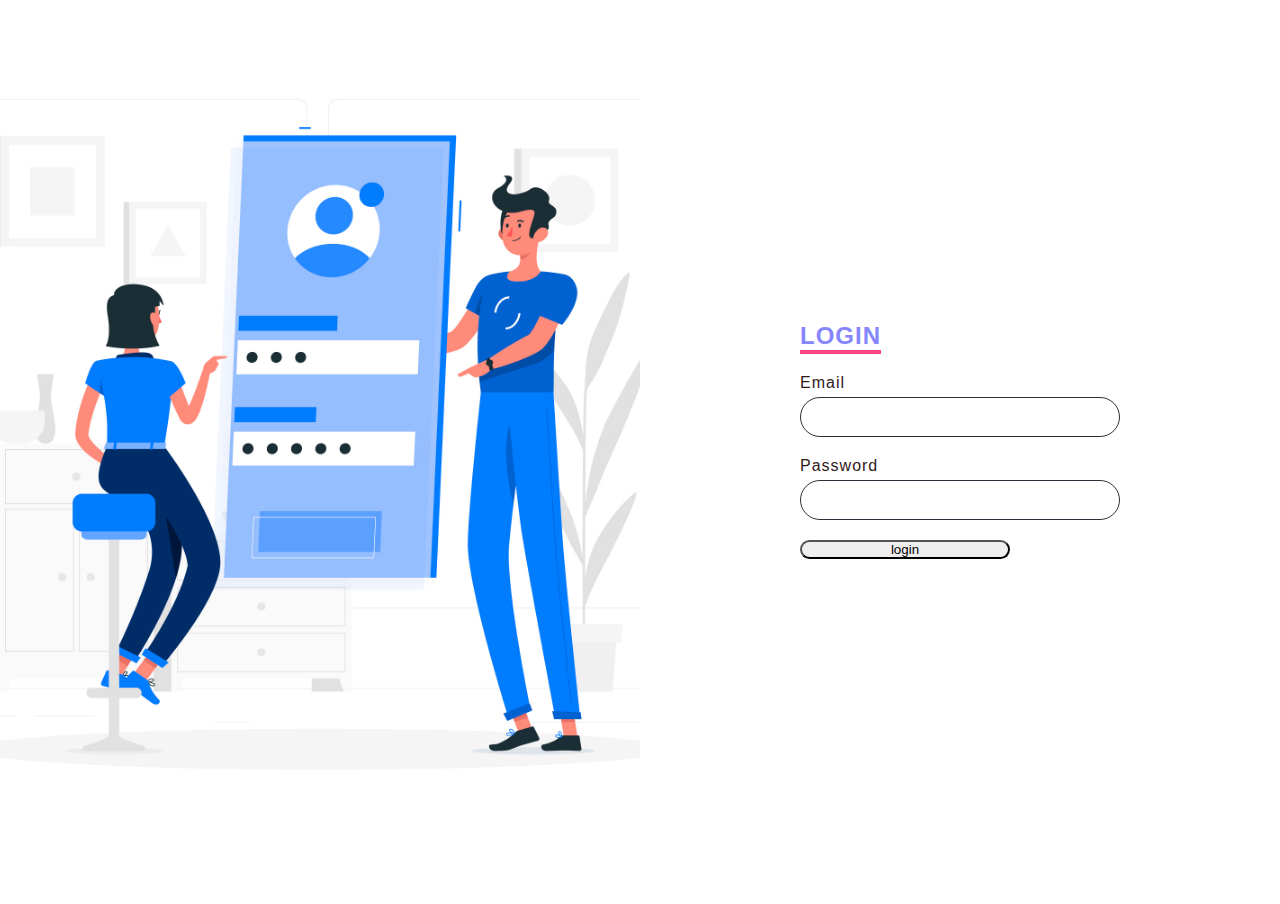
<file: html/login.html>
<!DOCTYPE html>
<html lang="en">
<head>
    <meta charset="UTF-8">
    <meta http-equiv="X-UA-Compatible" content="IE=edge">
    <meta name="viewport" content="width=device-width, initial-scale=1.0">
    <title>login</title>
    <link rel="stylesheet" href="../css/login.css">
    <script src="../js/login.js"></script>
    <!-- CSS only -->
    <link href="https://cdn.jsdelivr.net/npm/bootstrap@5.1.3/dist/css/bootstrap.min.css" rel="stylesheet" integrity="sha384-1BmE4kWBq78iYhFldvKuhfTAU6auU8tT94WrHftjDbrCEXSU1oBoqyl2QvZ6jIW3" crossorigin="anonymous">
    <!-- JavaScript Bundle with Popper -->
    <script src="https://cdn.jsdelivr.net/npm/bootstrap@5.1.3/dist/js/bootstrap.bundle.min.js" integrity="sha384-ka7Sk0Gln4gmtz2MlQnikT1wXgYsOg+OMhuP+IlRH9sENBO0LRn5q+8nbTov4+1p" crossorigin="anonymous"></script>
   
</head>
<body>
    <section>
        <div class="imgbx">
            <img src="../media/login.jpg">
        </div>
        <div class="contentBx">
            <div class="formBx">
            <h2>Login</h2>
            
                <div class="inputBx">
                    <span>Email</span>
                    <input type="text" id="email" required>
                </div>

                <div class="inputBx">
                    <span>Password</span>
                    <input type="password" id="password" required>
                </div>

                <div class="inputBx">
                    <!-- <input type="submit" name="" value="Login" onclick="login()" id="login"> -->
                    <button onclick="login()" id="login-b" class="btn btn-primary" type="submit">     login     </button>
                </div>

            

            </div>
        </div>
    </section>
        
</body>
</html>
</file>
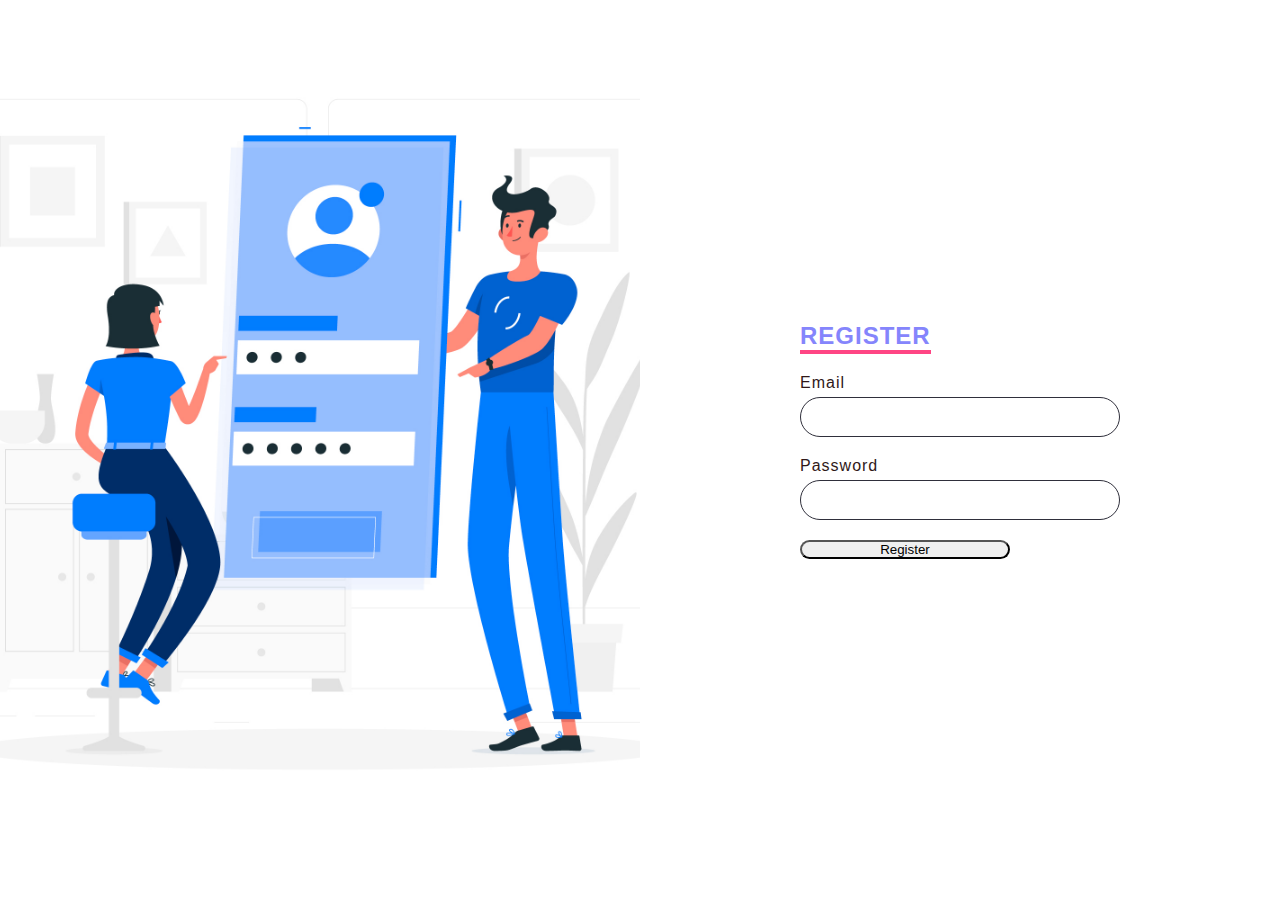
<file: html/registration.html>
<!DOCTYPE html>
<html lang="en">
<head>
    <meta charset="UTF-8">
    <meta http-equiv="X-UA-Compatible" content="IE=edge">
    <meta name="viewport" content="width=device-width, initial-scale=1.0">
    <title>Registration</title>
    <link rel="stylesheet" href="../css/login.css">
    <script src="../js/register.js"></script>
    <!-- CSS only -->
    <link href="https://cdn.jsdelivr.net/npm/bootstrap@5.1.3/dist/css/bootstrap.min.css" rel="stylesheet" integrity="sha384-1BmE4kWBq78iYhFldvKuhfTAU6auU8tT94WrHftjDbrCEXSU1oBoqyl2QvZ6jIW3" crossorigin="anonymous">
    <!-- JavaScript Bundle with Popper -->
    <script src="https://cdn.jsdelivr.net/npm/bootstrap@5.1.3/dist/js/bootstrap.bundle.min.js" integrity="sha384-ka7Sk0Gln4gmtz2MlQnikT1wXgYsOg+OMhuP+IlRH9sENBO0LRn5q+8nbTov4+1p" crossorigin="anonymous"></script>
   
</head>
<body>
    <section>
        <div class="imgbx">
            <img src="../media/login.jpg">
        </div>
        <div class="contentBx">
            <div class="formBx">
            <h2>Register</h2>
            
                <div class="inputBx">
                    <span>Email</span>
                    <input type="text" id="email" required>
                </div>

                <div class="inputBx">
                    <span>Password</span>
                    <input type="password" id="password" required>
                </div>

                <div class="inputBx">
                    <!-- <input type="submit" name="" value="Login" onclick="login()" id="login"> -->
                    <button onclick="register()" id="login-b" class="btn btn-primary" type="submit">Register</button>
                </div>

            

            </div>
        </div>
    </section>
        
</body>
</html>
</file>
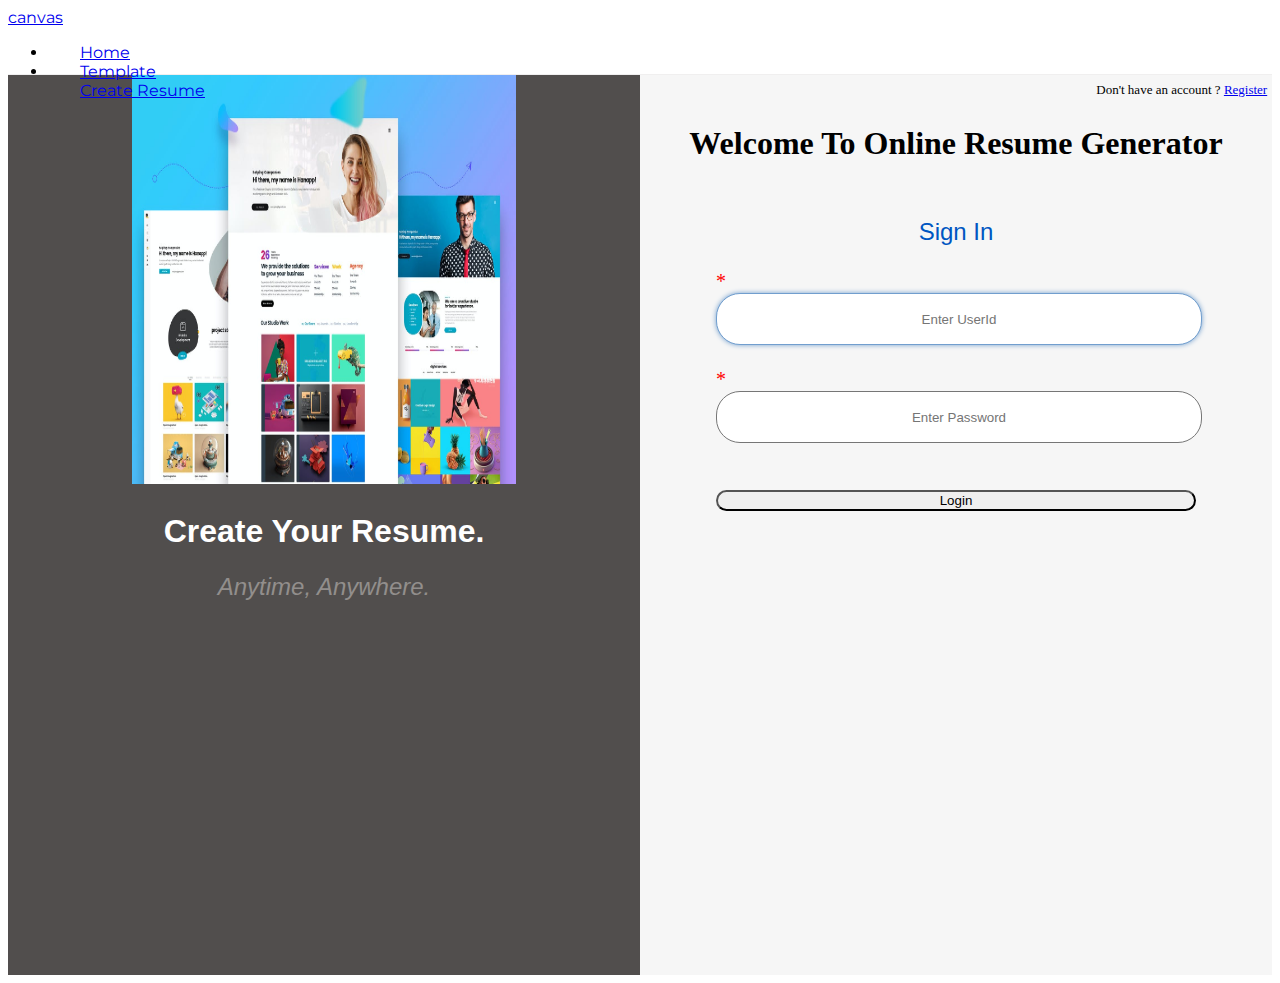
<file: vaish_new_frontend/Project(AfterReview)/HTML/Login.html>
<!DOCTYPE html>
<html lang="en">

<head>
    <meta charset="UTF-8">
    <meta http-equiv="X-UA-Compatible" content="IE=edge">
    <meta name="viewport" content="width=device-width, initial-scale=1.0">
    <!---- <script src="https://code.jquery.com/jquery-3.6.0.js"  
            integrity="sha256-H+K7U5CnXl1h5ywQfKtSj8PCmoN9aaq30gDh27Xc0jk=" crossorigin="anonymous"></script>-->
    <script src="https://cdn.jsdelivr.net/npm/bootstrap@4.6.0/dist/js/bootstrap.bundle.min.js"
        integrity="sha384-Piv4xVNRyMGpqkS2by6br4gNJ7DXjqk09RmUpJ8jgGtD7zP9yug3goQfGII0yAns"
        crossorigin="anonymous"></script>
    <link rel="stylesheet" href="https://cdn.jsdelivr.net/npm/bootstrap@4.6.0/dist/css/bootstrap.min.css"
        integrity="sha384-B0vP5xmATw1+K9KRQjQERJvTumQW0nPEzvF6L/Z6nronJ3oUOFUFpCjEUQouq2+l" crossorigin="anonymous">

    <link rel="stylesheet" href="../SCSS/styles.css">

    <!---- <script src="https://ajax.googleapis.com/ajax/libs/jquery/3.5.1/jquery.min.js"></script>  -->

    <title>Login</title>
</head>

<body>
    <nav class="navbar navbar-expand-md bg-dark navbar-dark">
        <!-- Brand -->
        <a class="navbar-brand" href="#">canvas</a>

        <!-- Toggler/collapsibe Button 
        <button class="navbar-toggler" type="button" data-toggle="collapse" data-target="#collapsibleNavbar">
            <span class="navbar-toggler-icon"></span>
        </button>  -->

        <!-- Navbar links -->
        <div class="collapse navbar-collapse" id="collapsibleNavbar">
            <ul class="navbar-nav">
                <li class="nav-item">
                    <a class="nav-link" href="LandingPage.html">Home</a>
                </li>
                <li class="nav-item">
                    <a class="nav-link" href="sampleTemplate.html">Template</a>
                </li>
                <li class="nav-item">
                    <a class="nav-link" href="#">Create Resume</a>
                </li>
            </ul>
        </div>
    </nav>

    <!-- The class "loginPage-outer-border" is for the outermost border of the page -->
    <div class="container-fluid loginPage-outer-border">

        <!-- The class "loginPage-left-side" is for left side of register page -->
        <div class="loginPage-left-side d-none d-md-block d-lg-block d-xl-block">

            <!-- The class "loginPage-logo" is for LOGO present on register page -->



            <!-- The class "loginPage-celeb-image" is for Celebrity image present on register page -->
            <div class="loginPage-celeb-image">

                <!-- NOTE: The id and class are having the same name -->
                <img id="loginPage-celeb-image" src="../Assets/Images/resume.jpg" alt="KishoreKumar_image">
            </div>


            <div class="loginPage-decorative-text">
                <h2>Create Your Resume.</h2>
                <em>Anytime, Anywhere.</em>
            </div>

        </div>


        <!-- The class "loginPage-right-side" is for right side of register page -->
        <div class="loginPage-right-side">

            <div class="loginPage-login-button">
                <span id="login-text">Don't have an account ? <a href="./Register.html"
                        class="btn btn-success btn-sm btn-outline rounded-pill">Register</a></span>
            </div>

            <br>
            <!-- Right Side Top text  -->
            <div class="loginPage-rightSide-text">
                <p>Welcome To Online Resume Generator</p>
            </div>

            <form action="#">

                <div class="input-boxes">
                    <p>Sign In</p>

                    <div class="input-group mb-3">
                        *&nbsp;<input class="form-control" id="userId" type="text" placeholder="Enter UserId" required
                            autofocus>
                    </div>
                    <span class="error" id="username"><sup>*</sup>Userid must contain at least 5 letter</span>
                    <br>
                    <div class="input-group mb-3">
                        *&nbsp;<input class="form-control" id="userPassword" type="password"
                            placeholder="Enter Password" required>
                    </div>
                    <span class="error" id="password"><sup>*</sup>Password must contain at least one Capital,one small ,
                        one special symbol and one number </span>

                    <br>
                    <button id="loginbtn" type="submit" class="btn btn-success btn-lg btn-block">Login</button>
                </div>

            </form>

        </div>
</body>

</html>
</file>
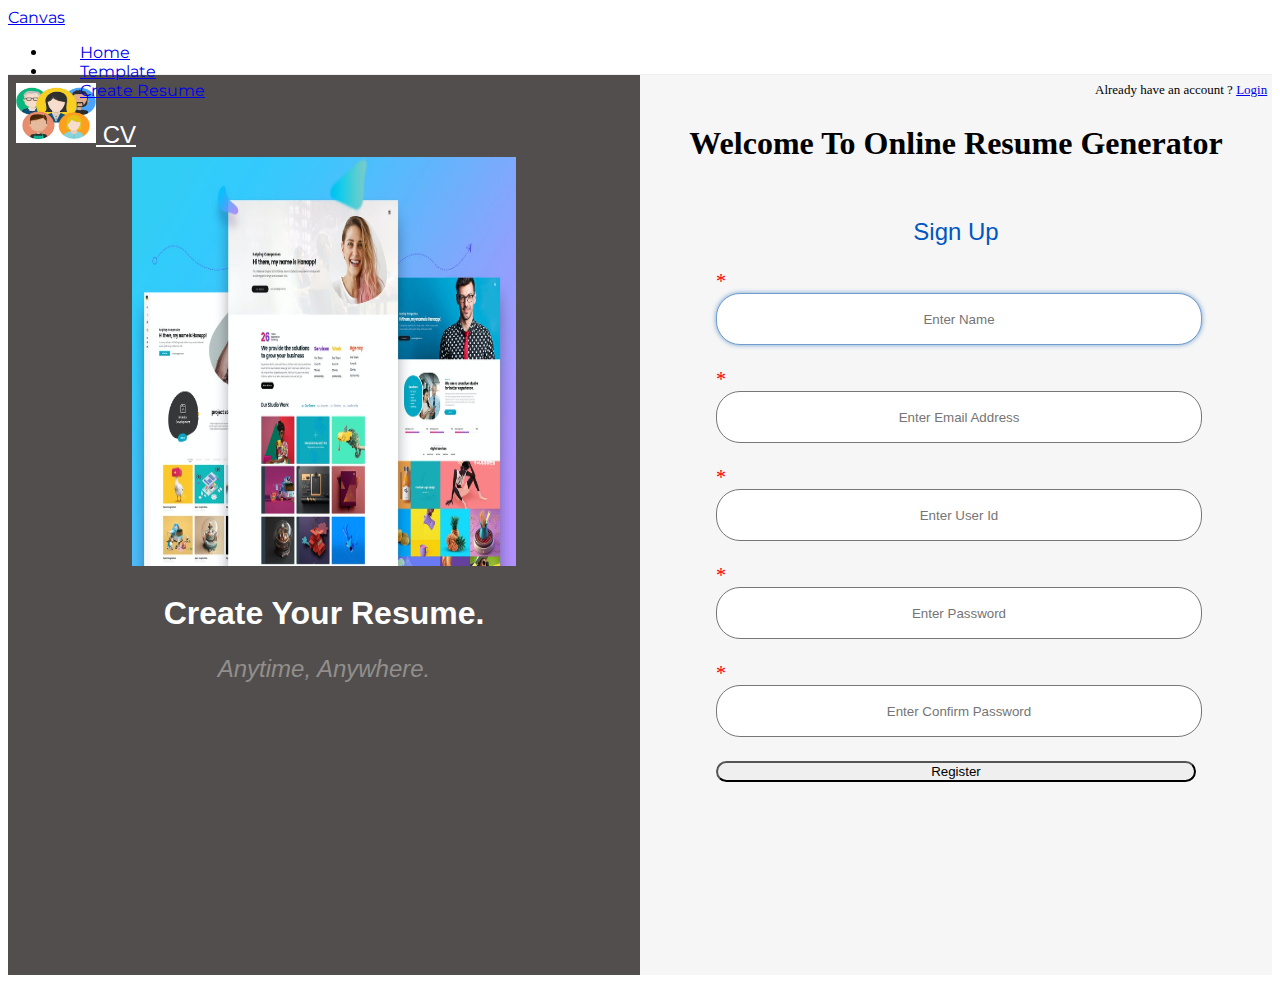
<file: vaish_new_frontend/Project(AfterReview)/HTML/Register.html>
<!DOCTYPE html>
<html lang="en">

<head>
    <meta charset="UTF-8">
    <meta http-equiv="X-UA-Compatible" content="IE=edge">
    <meta name="viewport" content="width=device-width, initial-scale=1.0">
    <link rel="stylesheet" href="https://cdn.jsdelivr.net/npm/bootstrap@4.6.0/dist/css/bootstrap.min.css"
        integrity="sha384-B0vP5xmATw1+K9KRQjQERJvTumQW0nPEzvF6L/Z6nronJ3oUOFUFpCjEUQouq2+l" crossorigin="anonymous">
    <link rel="stylesheet" href="../SCSS/styles.css">

    <title>Register</title>
</head>

<body>
    <nav class="navbar navbar-expand-md bg-dark navbar-dark">
        <!-- Brand -->
        <a class="navbar-brand" href="#">Canvas</a>

        <!-- Toggler/collapsibe Button 
        <button class="navbar-toggler" type="button" data-toggle="collapse" data-target="#collapsibleNavbar"></button>
            <span class="navbar-toggler-icon"></span>
        </button> -->

        <!-- Navbar links -->
        <div class="collapse navbar-collapse" id="collapsibleNavbar">
            <ul class="navbar-nav">
                <li class="nav-item">
                    <a class="nav-link" href="LandingPage.html">Home</a>
                </li>
                <li class="nav-item">
                    <a class="nav-link" href="sampleTemplate.html">Template</a>
                </li>
                <li class="nav-item">
                    <a class="nav-link" href="#">Create Resume</a>
                </li>
            </ul>
        </div>
    </nav>


    <!-- The class "registerPage-outer-border" is for the outermost border of the page -->
    <div class="container-fluid registerPage-outer-border">

        <!-- The class "registerPage-left-side" is for left side of register page -->
        <div class="registerPage-left-side d-none d-md-block d-lg-block d-xl-block">

            <!-- The class "registerPage-logo" is for LOGO present on register page -->
            <div class="registerPage-logo">
                <a class="navbar-brand registerPage-logo-text" href="./LandingPage.html">
                    <img id="registerPage-logo-image" src="../Assets/Images/resume_Logo.jpg" width="80" height="60"
                        class="d-inline-block align-top" alt="">
                    CV
                </a>
            </div>


            <!-- The class "registerPage-celeb-image" is for Celebrity image present on register page -->
            <div class="registerPage-celeb-image">

                <!-- NOTE: The id and class are having the same name -->
                <img id="registerPage-celeb-image" src="../Assets/Images/resume.jpg" alt="box_page">
            </div>


            <div class="registerPage-decorative-text">
                <h2>Create Your Resume. </h2>
                <em>Anytime, Anywhere.</em>
            </div>

        </div>


        <!-- The class "registerPage-right-side" is for right side of register page -->
        <div class="registerPage-right-side">

            <div class="registerPage-login-button">
                <span id="login-text">Already have an account ? <a href="./Login.html"
                        class="btn btn-success btn-sm btn-outline rounded-pill">Login</a></span>
            </div>

            <br>
            <!-- Right Side Top text  -->
            <div class="registerPage-rightSide-text">
                <p>Welcome To Online Resume Generator</p>
            </div>

            <form action="#">

                <div class="input-boxes">
                    <p>Sign Up</p>


                    <div class="input-group mb-3">
                        *&nbsp;<input class="form-control" id="name" type="text" placeholder="Enter Name" required
                            autofocus>
                    </div>
                    <span class="error" id="fname"><sup>*</sup>Name require at least 3 letter</span>
                    <br>
                    <div class="input-group mb-3">
                        *&nbsp;<input class="form-control" id="email" type="text" placeholder="Enter Email Address"
                            required>
                    </div>
                    <span class="error" id="mail"><sup>*</sup>Please Enter Email in proper format
                        eg.xxx@gmail.com</span>
                    <br>
                    <div class="input-group mb-3">
                        *&nbsp;<input class="form-control" id="userId" type="text" placeholder="Enter User Id" required>
                    </div>
                    <span class="error" id="username"><sup>*</sup>Userid must contain at least 5 letter</span>
                    <br>
                    <div class="input-group mb-3">
                        *&nbsp;<input class="form-control" id="userPassword" type="password"
                            placeholder="Enter Password" required>
                    </div>
                    <span class="error" id="password"><sup>*</sup>Password must contain at least one Capital,one small ,
                        one special symbol and one number </span>
                    <br>
                    <div class="input-group mb-3">
                        *&nbsp;<input class="form-control" id="confirmPassword" type="password"
                            placeholder="Enter Confirm Password" required>
                    </div>

                    <button id="registrationbtn" type="submit"
                        class="btn btn-success btn-lg btn-block">Register</button>
                </div>

            </form>
        </div>
</body>

</html>
</file>
<file: css/login.css>
*{
    margin: 0;
    padding: 0;
    box-sizing: border-box;
    font-family:'poppins', sans-serif;
}

section{
    position: relative;
    width: 100%;
    height: 100vh;
    display: flex;
}

section .imgbx
{
    position: relative;
    width: 50%;
    height: 100%;

}
section .imgbx img{
    position: relative;
    top: 0;
    left: 0;
    width: 100%;
    height: 100%;
    object-fit: cover;
}

section .contentBx{
    justify-content: center;
    align-items: center;
    display: flex;
    width: 50%;
    height: 100%;
    
}

section .contentBx .formBx{
    width: 50%;
}
section .contentBx .formBx h2{
    color: rgb(133, 133, 252);
    font-weight: 600;
    font-size: 1.5em;
    text-transform: uppercase;
    margin-bottom: 20px;
    border-bottom: 4px solid #ff4584;
    display: inline-block;
    letter-spacing: 1px;

}
section .contentBx .formBx .inputBx{
    margin-bottom: 20px;
}

section .contentBx .formBx span{
    font-size: 16px;
    margin-bottom: 5px;
    display: inline-block;
    color: rgb(48, 25, 25);
    font-weight: 300;
    font-size: 16px;
    letter-spacing: 1px;
}
section .contentBx .formBx .inputBx input{
    width: 100%;
    padding: 10px 20px;
    outline: none;
    font-weight: 400;
    border: 1px solid rgb(47, 47, 59);
    font-size: 16px;
    letter-spacing: 1px;
    color: rgb(133, 133, 252);
    /* background: transparent; */
    border-radius: 25px;
}

section .contentBx .formBx .inputBx input[type="submit"]
{
    outline: none;
    color: grey;
    border: none;
    font-weight: 500;
    cursor: pointer;

}

section .contentBx .formBx .inputBx input[type="submit"]:hover
{
    background: grey;
}

#login-b
{
    width: 210px;
    border-radius: 25px;
}
</file>
<file: vaish_new_frontend/Project(AfterReview)/SCSS/styles.css>
@charset "UTF-8";
@import url("https://fonts.googleapis.com/css2?family=Montserrat:ital,wght@0,400;1,300&display=swap");
input[type="search"] {
  border-radius: 0.8rem;
  height: 2.5rem;
  width: 10rem;
  float: left;
  text-align: left;
}

#backgroundImage {
  width: 100vw;
  height: 100vh;
}

.login, .signup {
  list-style: none;
}

#modalButton {
  display: none;
}

.profile-div-nav {
  width: 2.5rem;
}

.profile-div-nav .user-profile-nav {
  height: 2.5rem;
  width: 2.5rem;
  border-radius: 50%;
}

nav {
  background-color: #ffffff;
  height: 4.2rem;
  -webkit-box-sizing: border-box;
          box-sizing: border-box;
  font-family: "Montserrat",sans-serif;
  border-bottom: 1px solid rgba(179, 176, 176, 0.2);
}

.navbar-light .navbar-nav .active > .nav-link, .navbar-light .navbar-nav .nav-link.active, .navbar-light .navbar-nav .nav-link.show, .navbar-light .navbar-nav .show > .nav-link, .navbar-light .navbar-brand, .navbar-light .navbar-nav .nav-link {
  color: #080808;
  font-size: 1.2rem;
  font-family: "Montserrat",sans-serif;
}

.navbar-collapse ul li a {
  position: relative;
  overflow: hidden;
  z-index: 1;
  margin-left: 2rem;
  margin-right: 2rem;
  -webkit-transition: all 0.3s ease 0s;
  transition: all 0.3s ease 0s;
}

.navbar-collapse ul li a:hover {
  background-color: #04054b;
}

.navbar-light .navbar-nav .nav-link:hover {
  color: #FFFFFF;
  -webkit-transition: all 0.3s ease 0s;
  transition: all 0.3s ease 0s;
}

.navbar-collapse ul li a:after {
  display: block;
  position: absolute;
  top: 0;
  left: 0;
  bottom: 0;
  right: 0;
  margin: auto;
  width: 100%;
  height: 1px;
  content: '.';
  color: transparent;
  background: #0b1652b4;
  visibility: none;
  opacity: 0;
  z-index: -1;
}

.navbar-collapse ul li a:hover:after {
  opacity: 1;
  visibility: visible;
  height: 100%;
}

.dropdown-nav {
  width: 1rem;
}

.toggle-button {
  width: 1rem;
  height: 1.5rem;
  background-color: #a8a8a8;
  padding: 0;
}

.settings-dropdown-nav {
  width: 1rem;
}

.settings-toggle-button .btn {
  width: 1rem;
  height: 1.5rem;
  background-color: #fcf4f4;
  padding: 0;
}

.main-page {
  display: -webkit-box;
  display: -ms-flexbox;
  display: flex;
  margin-top: 2px;
  background-color: #fffbfb;
}

/*.registerPage-outer-border, .loginPage-outer-border {
  display: -webkit-box;
  display: -ms-flexbox;
  display: flex;
  -webkit-box-orient: horizontal;
  -webkit-box-direction: normal;
      -ms-flex-direction: row;
          flex-direction: row;
  padding: 0;
}

.registerPage-left-side, .loginPage-left-side {
  -webkit-box-flex: 50%;
      -ms-flex: 50%;
          flex: 50%;
  height: 100vh;
  background-color: #514E4D;
}

.registerPage-right-side, .loginPage-right-side {
  -webkit-box-flex: 50%;
      -ms-flex: 50%;
          flex: 50%;
  background-color: #F6F6F6;
} */

.registerPage-logo, .loginPage-logo {
  padding: 0.5rem;
}

.registerPage-logo-text, .loginPage-logo-text {
  font-family: sans-serif;
  color: white;
  font-size: x-large;
  font-weight: 100;
}

.registerPage-celeb-image, .loginPage-celeb-image {
  vertical-align: middle;
  text-align: center;
}

#registerPage-celeb-image, #loginPage-celeb-image {
  height: 25.56rem;
  width: 24rem;
}

div h2 {
  text-align: center;
  display: block;
  font-size: 2rem;
  font-weight: bold;
  color: #FFFFFF;
  line-height: 2rem;
  font-family: 'Trebuchet MS', 'Lucida Sans Unicode', 'Lucida Grande', 'Lucida Sans', Arial, sans-serif;
}

div em {
  font-weight: 500;
  text-align: center;
  display: block;
  font-size: 2rem;
  color: #928e8c;
  font-size: x-large;
  font-family: sans-serif;
}

.registerPage-login-button, .loginPage-login-button {
  float: right;
  margin: 0.3rem;
}

#login-text {
  font-size: small;
}

.registerPage-rightSide-text, .loginPage-rightSide-text {
  margin: 1.2rem;
  display: block;
  text-align: center;
  font-weight: 600;
  font-size: xx-large;
}

/*.input-boxes {
  display: -webkit-box;
  display: -ms-flexbox;
  display: flex;
  -webkit-box-orient: vertical;
  -webkit-box-direction: normal;
      -ms-flex-direction: column;
          flex-direction: column;
  vertical-align: middle;
  color: red;
  font-size: 20px;
  width: 30rem;
  margin: auto;
  top: 0;
  left: 0;
  right: 0;
  bottom: 0;
} */

.input-boxes p {
  font-family: Arial, Helvetica, sans-serif;
  font-size: larger;
  text-align: center;
  color: #0056C2;
}

input {
  width: 30rem;
  height: 3rem;
  border-width: 0.01rem;
  text-align: center;
  color: black;
}

.form-control {
  border-radius: 1.5rem;
  border-style: solid;
  height: 3rem;
}

input:focus {
  outline: none !important;
  border-color: #719ECE;
  -webkit-box-shadow: 0 0 0.3rem #719ECE;
          box-shadow: 0 0 0.3rem #719ECE;
}

textarea:focus {
  outline: none !important;
  border-color: #719ECE;
  -webkit-box-shadow: 0 0 0.3rem #719ECE;
          box-shadow: 0 0 0.3rem #719ECE;
}

.btn-block {
  border-radius: 1.5rem;
  margin-top: 1.5rem;
}

.btn-block {
  border-radius: 1.5rem;
  margin-top: 1.5rem;
  
}

/*validation for registration and log in */
.error {
  display: none;
  margin-left: 10px;
}

.error_show {
  color: #e60707;
  margin-left: 10px;
}

#userId.invalid, #userPassword.invalid, #name.invalid, #email.invalid, #confirmPassword.invalid {
  -webkit-box-shadow: none;
          box-shadow: none;
  outline: #e60707;
  border: 0.01rem solid #e60707;
}

input.valid, textarea.valid {
  border: 0.01rem solid #44f321;
}

.error {
  font-size: small;
  line-height: 01rem;
}

@media (max-width: 940px) and (min-width: 500px) {
  .songPage-audio-player {
    position: relative;
    bottom: -10.5rem;
  }
  .progress_duration_meter {
    position: relative;
    bottom: -10.5rem;
  }
  .progress_div {
    position: relative;
    bottom: -10.5rem;
  }
  img#songPage-image {
    height: 8rem;
    width: 8rem;
  }
  .resource-box {
    margin: 0.5rem;
    width: 7rem;
  }
   

@media (max-width: 500px) {
  .custom-file label {
    margin-top: 2px;
    margin-right: 2px;
  }
  .v1 {
    height: 95%;
    position: absolute;
    left: 58%;
    margin-left: 3px;
    top: 1px;
  }
  .hr1 {
    width: 0px;
    margin-left: 0%;
  }
  .left-content {
    text-align: justify;
    display: -webkit-box;
    display: -ms-flexbox;
    display: flex;
    direction: row;
    margin-left: 0px;
    font-size: 1.5rem;
  }
  .h3, h3 {
    font-size: 1.5rem;
  }
  .left-content h3 {
    font-weight: 10;
    line-height: 1;
    color: black;
    font-size: 1.5rem;
  }
  .right-content {
    left: none;
    width: 50%;
    left: 30%;
    -ms-flex-line-pack: center;
        align-content: center;
  }
}

 
}
/*# sourceMappingURL=styles.css.map @charset "UTF-8";*/
@import url("https://fonts.googleapis.com/css2?family=Montserrat:ital,wght@0,400;1,300&display=swap");
input[type="search"] {
  border-radius: 0.8rem;
  height: 2.5rem;
  width: 10rem;
  float: left;
  text-align: left;
}

#backgroundImage {
  width: 100vw;
  height: 100vh;
}

.login, .signup {
  list-style: none;
}

#modalButton {
  display: none;
}

.profile-div-nav {
  width: 2.5rem;
}

.profile-div-nav .user-profile-nav {
  height: 2.5rem;
  width: 2.5rem;
  border-radius: 50%;
}

nav {
  background-color: #ffffff;
  height: 4.2rem;
  -webkit-box-sizing: border-box;
          box-sizing: border-box;
  font-family: "Montserrat",sans-serif;
  border-bottom: 1px solid rgba(179, 176, 176, 0.2);
}

.navbar-light .navbar-nav .active > .nav-link, .navbar-light .navbar-nav .nav-link.active, .navbar-light .navbar-nav .nav-link.show, .navbar-light .navbar-nav .show > .nav-link, .navbar-light .navbar-brand, .navbar-light .navbar-nav .nav-link {
  color: #080808;
  font-size: 1.2rem;
  font-family: "Montserrat",sans-serif;
}

.navbar-collapse ul li a {
  position: relative;
  overflow: hidden;
  z-index: 1;
  margin-left: 2rem;
  margin-right: 2rem;
  -webkit-transition: all 0.3s ease 0s;
  transition: all 0.3s ease 0s;
}

.navbar-collapse ul li a:hover {
  background-color: #04054b;
}

.navbar-light .navbar-nav .nav-link:hover {
  color: #FFFFFF;
  -webkit-transition: all 0.3s ease 0s;
  transition: all 0.3s ease 0s;
}

.navbar-collapse ul li a:after {
  display: block;
  position: absolute;
  top: 0;
  left: 0;
  bottom: 0;
  right: 0;
  margin: auto;
  width: 100%;
  height: 1px;
  content: '.';
  color: transparent;
  background: #0b1652b4;
  visibility: none;
  opacity: 0;
  z-index: -1;
}

.navbar-collapse ul li a:hover:after {
  opacity: 1;
  visibility: visible;
  height: 100%;
}

.dropdown-nav {
  width: 1rem;
}

.toggle-button {
  width: 1rem;
  height: 1.5rem;
  background-color: #a8a8a8;
  padding: 0;
}

.settings-dropdown-nav {
  width: 1rem;
}

.settings-toggle-button .btn {
  width: 1rem;
  height: 1.5rem;
  background-color: #fcf4f4;
  padding: 0;
}

.main-page {
  display: -webkit-box;
  display: -ms-flexbox;
  display: flex;
  margin-top: 2px;
  background-color: #fffbfb;
}

.registerPage-outer-border, .loginPage-outer-border {
  display: -webkit-box;
  display: -ms-flexbox;
  display: flex;
  -webkit-box-orient: horizontal;
  -webkit-box-direction: normal;
      -ms-flex-direction: row;
          flex-direction: row;
  padding: 0;
}

.registerPage-left-side, .loginPage-left-side {
  -webkit-box-flex: 50%;
      -ms-flex: 50%;
          flex: 50%;
  height: 100vh;
  background-color: #514E4D;
}

.registerPage-right-side, .loginPage-right-side {
  -webkit-box-flex: 50%;
      -ms-flex: 50%;
          flex: 50%;
  background-color: #F6F6F6;
}

.registerPage-logo, .loginPage-logo {
  padding: 0.5rem;
}

.registerPage-logo-text, .loginPage-logo-text {
  font-family: sans-serif;
  color: white;
  font-size: x-large;
  font-weight: 100;
}

.registerPage-celeb-image, .loginPage-celeb-image {
  vertical-align: middle;
  text-align: center;
}

#registerPage-celeb-image, #loginPage-celeb-image {
  height: 25.56rem;
  width: 24rem;
}

div h2 {
  text-align: center;
  display: block;
  font-size: 2rem;
  font-weight: bold;
  color: #FFFFFF;
  line-height: 2rem;
  font-family: 'Trebuchet MS', 'Lucida Sans Unicode', 'Lucida Grande', 'Lucida Sans', Arial, sans-serif;
}

div em {
  font-weight: 500;
  text-align: center;
  display: block;
  font-size: 2rem;
  color: #928e8c;
  font-size: x-large;
  font-family: sans-serif;
}

.registerPage-login-button, .loginPage-login-button {
  float: right;
  margin: 0.3rem;
}

#login-text {
  font-size: small;
}

.registerPage-rightSide-text, .loginPage-rightSide-text {
  margin: 1.2rem;
  display: block;
  text-align: center;
  font-weight: 600;
  font-size: xx-large;
}

.input-boxes {
  display: -webkit-box;
  display: -ms-flexbox;
  display: flex;
  -webkit-box-orient: vertical;
  -webkit-box-direction: normal;
      -ms-flex-direction: column;
          flex-direction: column;
  vertical-align: middle;
  color: red;
  font-size: 20px;
  width: 30rem;
  margin: auto;
  top: 0;
  left: 0;
  right: 0;
  bottom: 0;
}

.input-boxes p {
  font-family: Arial, Helvetica, sans-serif;
  font-size: larger;
  text-align: center;
  color: #0056C2;
}

input {
  width: 30rem;
  height: 3rem;
  border-width: 0.01rem;
  text-align: center;
  color: black;
}

.form-control {
  border-radius: 1.5rem;
  border-style: solid;
  height: 3rem;
}

input:focus {
  outline: none !important;
  border-color: #719ECE;
  -webkit-box-shadow: 0 0 0.3rem #719ECE;
          box-shadow: 0 0 0.3rem #719ECE;
}

textarea:focus {
  outline: none !important;
  border-color: #719ECE;
  -webkit-box-shadow: 0 0 0.3rem #719ECE;
          box-shadow: 0 0 0.3rem #719ECE;
}

.btn-block {
  border-radius: 1.5rem;
  margin-top: 1.5rem;
}

.btn-block {
  border-radius: 1.5rem;
  margin-top: 1.5rem;
  
}

/*validation for registration and log in */
.error {
  display: none;
  margin-left: 10px;
}

.error_show {
  color: #e60707;
  margin-left: 10px;
}

#userId.invalid, #userPassword.invalid, #name.invalid, #email.invalid, #confirmPassword.invalid {
  -webkit-box-shadow: none;
          box-shadow: none;
  outline: #e60707;
  border: 0.01rem solid #e60707;
}

input.valid, textarea.valid {
  border: 0.01rem solid #44f321;
}

.error {
  font-size: small;
  line-height: 01rem;
}

@media (max-width: 940px) and (min-width: 500px) {
  .songPage-audio-player {
    position: relative;
    bottom: -10.5rem;
  }
  .progress_duration_meter {
    position: relative;
    bottom: -10.5rem;
  }
  .progress_div {
    position: relative;
    bottom: -10.5rem;
  }
  img#songPage-image {
    height: 8rem;
    width: 8rem;
  }
  .resource-box {
    margin: 0.5rem;
    width: 7rem;
  }
   

@media (max-width: 500px) {
  .custom-file label {
    margin-top: 2px;
    margin-right: 2px;
  }
  .v1 {
    height: 95%;
    position: absolute;
    left: 58%;
    margin-left: 3px;
    top: 1px;
  }
  .hr1 {
    width: 0px;
    margin-left: 0%;
  }
  .left-content {
    text-align: justify;
    display: -webkit-box;
    display: -ms-flexbox;
    display: flex;
    direction: row;
    margin-left: 0px;
    font-size: 1.5rem;
  }
  .h3, h3 {
    font-size: 1.5rem;
  }
  .left-content h3 {
    font-weight: 10;
    line-height: 1;
    color: black;
    font-size: 1.5rem;
  }
  .right-content {
    left: none;
    width: 50%;
    left: 30%;
    -ms-flex-line-pack: center;
        align-content: center;
  }
}

}

 #img{
   float: right;
   padding-bottom:50px;
   padding-top: 90px;

 }
  
/*# sourceMappingURL=styles.css.map */
</file>
